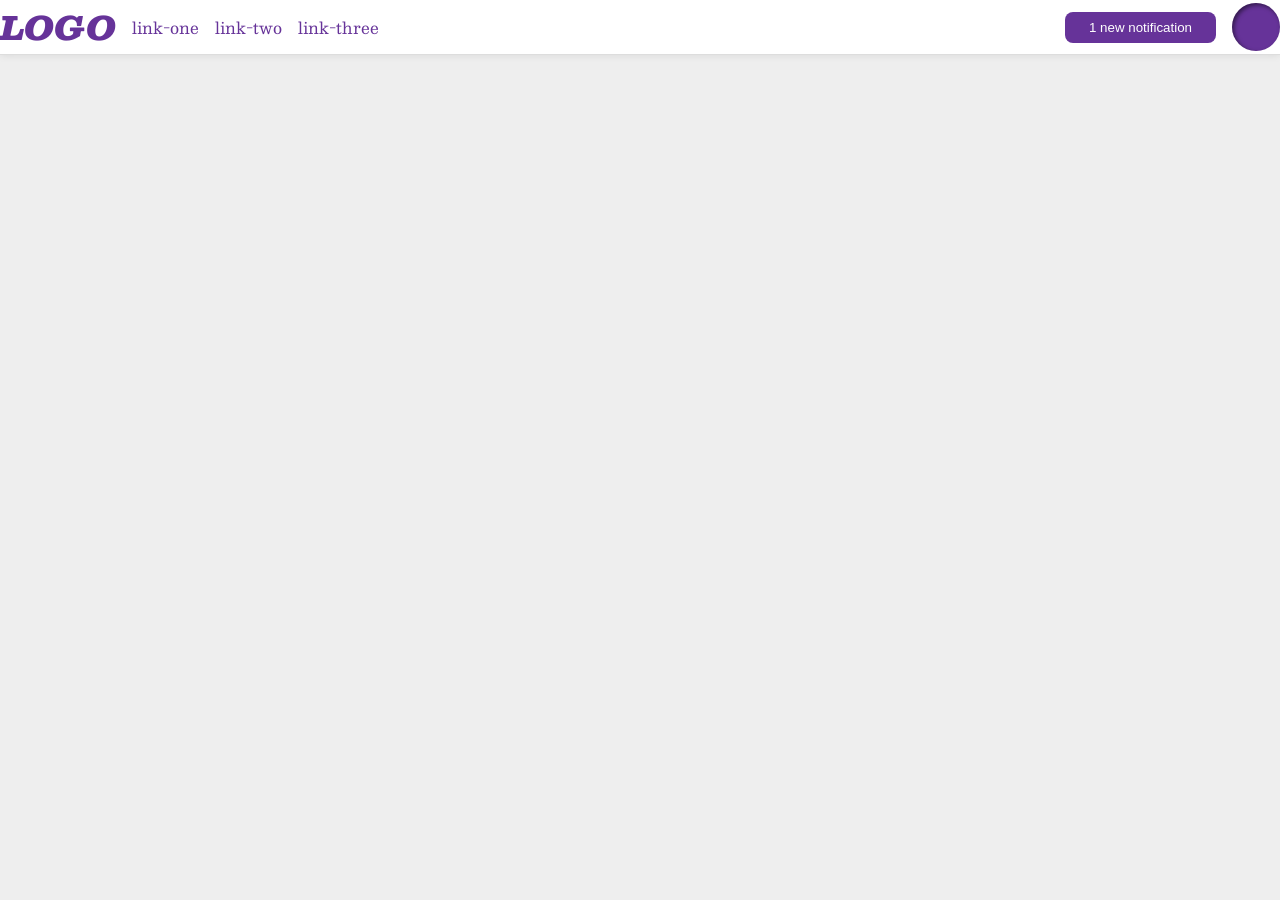
<file: foundations/flex/03-flex-header-2/index.html>
<!DOCTYPE html>
<html lang="en">
  <head>
    <meta charset="UTF-8">
    <meta http-equiv="X-UA-Compatible" content="IE=edge">
    <meta name="viewport" content="width=device-width, initial-scale=1.0">
    <title>Flex Header 2</title>
    <link rel="stylesheet" href="style.css">
  </head>
  <body>
    <div class="header">
      <div class="left">
      <div class="logo">
        LOGO
      </div>
      <ul class="links">
        <li><a href="https://google.com">link-one</a></li>
        <li><a href="https://google.com">link-two</a></li>
        <li><a href="https://google.com">link-three</a></li>
      </ul>
      </div>
        <div class="right">
      <button class="notifications">
        1 new notification
      </button>
      <div class="profile-image"></div>
      </div>
    </div>
  </body>
</html>
</file>
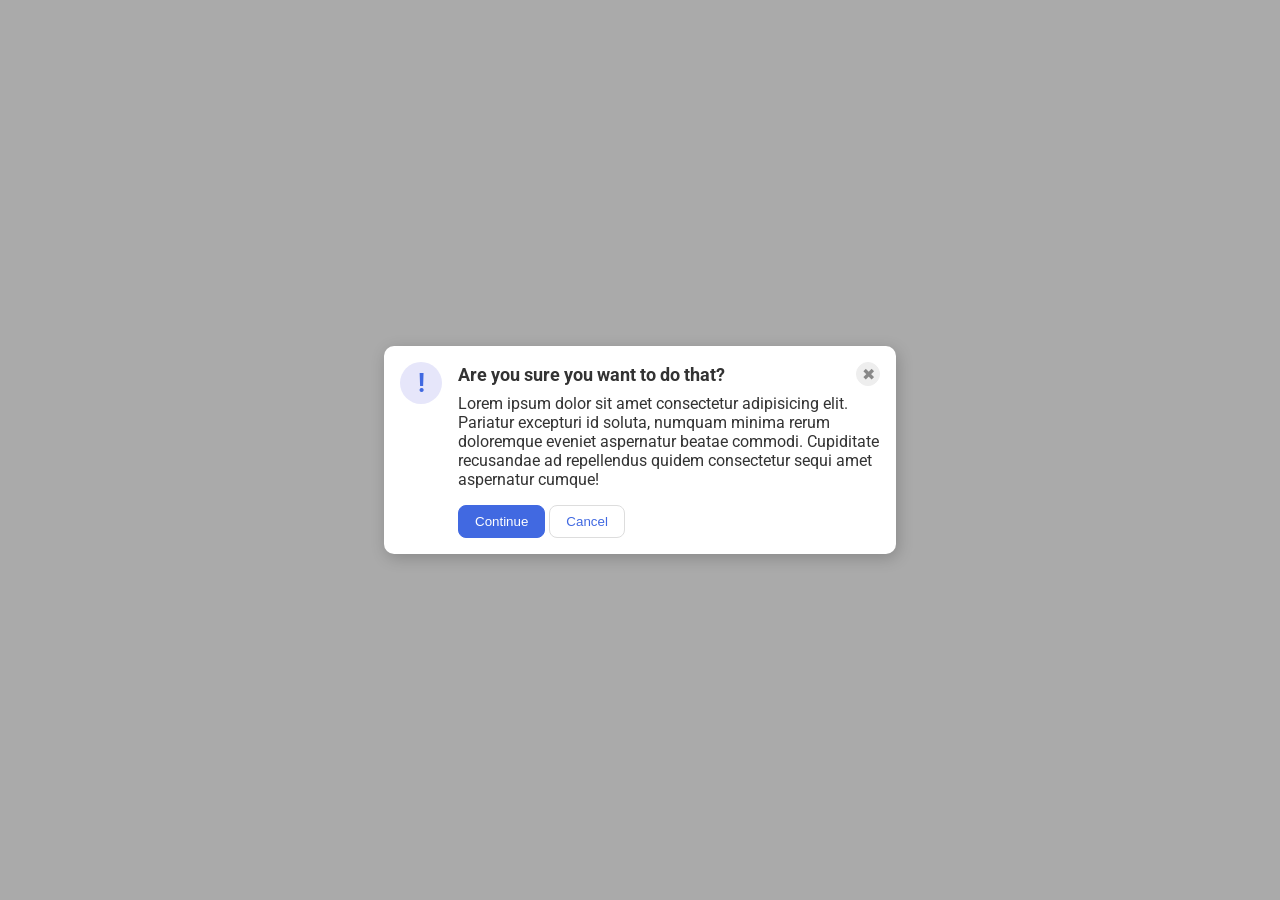
<file: foundations/flex/05-flex-modal/index.html>
<!DOCTYPE html>
<html lang="en">
  <head>
    <meta charset="UTF-8">
    <meta http-equiv="X-UA-Compatible" content="IE=edge">
    <meta name="viewport" content="width=device-width, initial-scale=1.0">
    <link rel="stylesheet" href="style.css">
    <title>Modal</title>
  </head>
  <body>
  <div class="modal">
      <div class="icon">!</div>
      <!-- additional container used here -->
      <div class="container">
        <!-- header div was moved to encompass the close button as well -->
        <div class="header">Are you sure you want to do that?
          <button class="close-button">✖</button>
        </div>
        <div class="text">Lorem ipsum dolor sit amet consectetur adipisicing elit. Pariatur excepturi id soluta, numquam minima rerum doloremque eveniet aspernatur beatae commodi. Cupiditate recusandae ad repellendus quidem consectetur sequi amet aspernatur cumque!</div>
        <button class="continue">Continue</button>
        <button class="cancel">Cancel</button>
      </div>
    </div>
  </body>
</html>
</file>
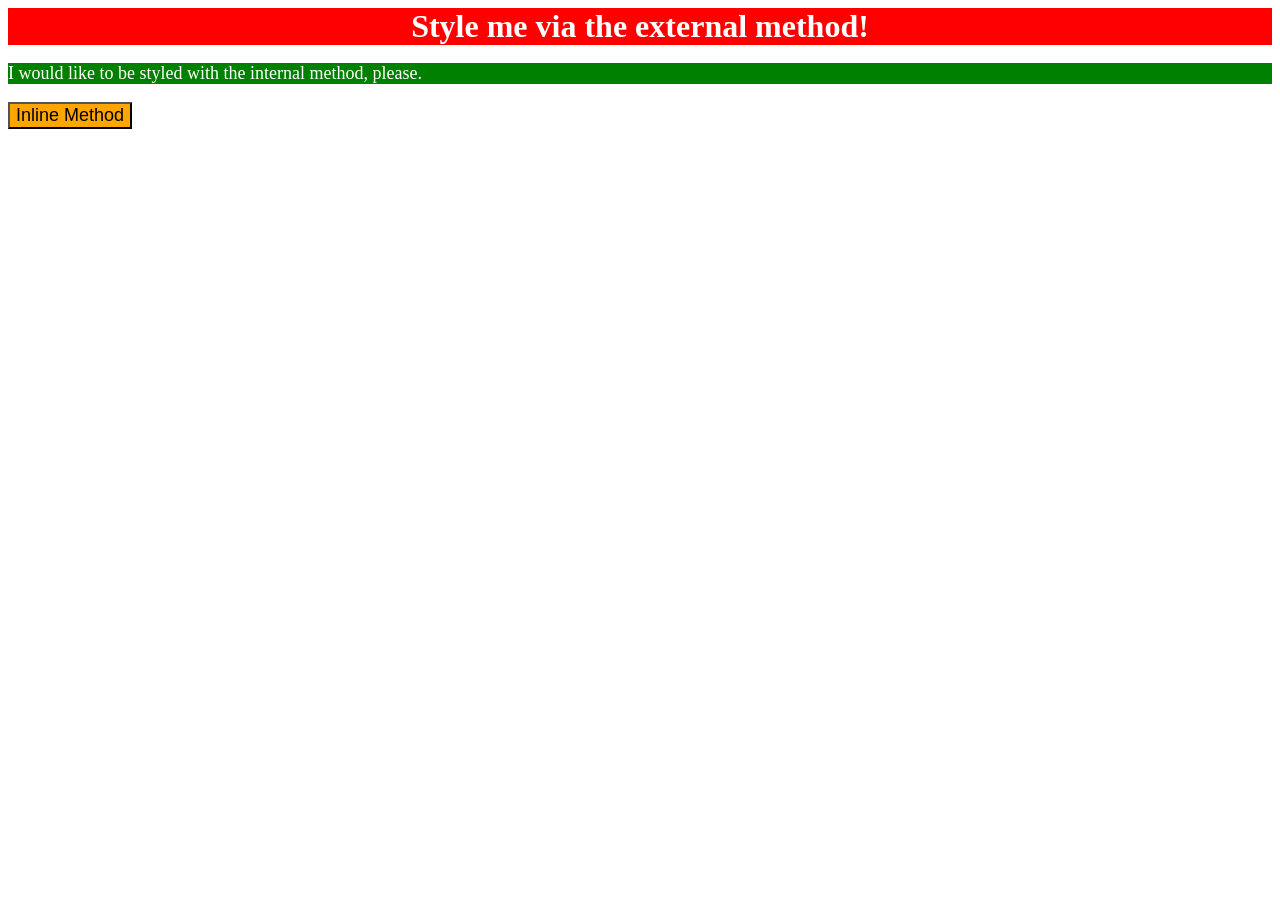
<file: foundations/intro-to-css/01-css-methods/index.html>
<!DOCTYPE html>
<html lang="en">
  <head>
    <meta charset="UTF-8">
    <meta http-equiv="X-UA-Compatible" content="IE=edge">
    <meta name="viewport" content="width=device-width, initial-scale=1.0">
    <link rel="stylesheet" href="style.css">
    <title>Methods for Adding CSS</title>
    <style>
      p{
        background-color: green;
        color: white;
        font-size: 18px;
      }
    </style>
  </head>
  <body>
    <div>Style me via the external method!</div>
    <p>I would like to be styled with the internal method, please.</p>
    <button style="background-color: orange; font-size: 18px;">Inline Method</button>
  </body>
</html>
</file>
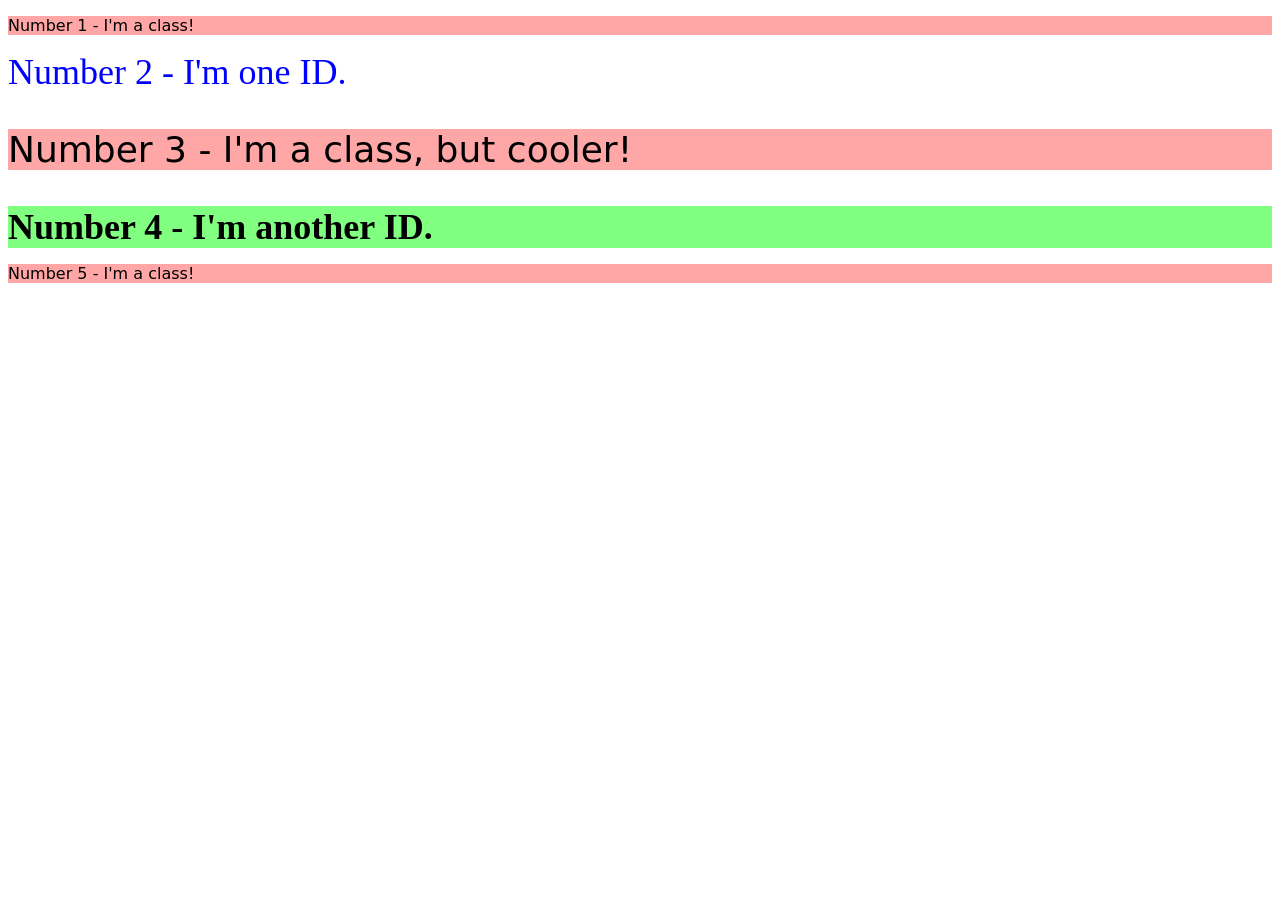
<file: foundations/intro-to-css/02-class-id-selectors/index.html>
<!DOCTYPE html>
<html lang="en">
  <head>
    <meta charset="UTF-8">
    <meta http-equiv="X-UA-Compatible" content="IE=edge">
    <meta name="viewport" content="width=device-width, initial-scale=1.0">
    <title>Class and ID Selectors</title>
    <link rel="stylesheet" href="style.css">
  </head>
  <body>
    <p class="class1">Number 1 - I'm a class!</p>
    <div id="two">Number 2 - I'm one ID.</div>
    <p class="class1 adjust-font-size">Number 3 - I'm a class, but cooler!</p>
    <div id="four" class="adjust-font-size">Number 4 - I'm another ID.</div>
    <p class="class1">Number 5 - I'm a class!</p>
  </body>
</html>
</file>
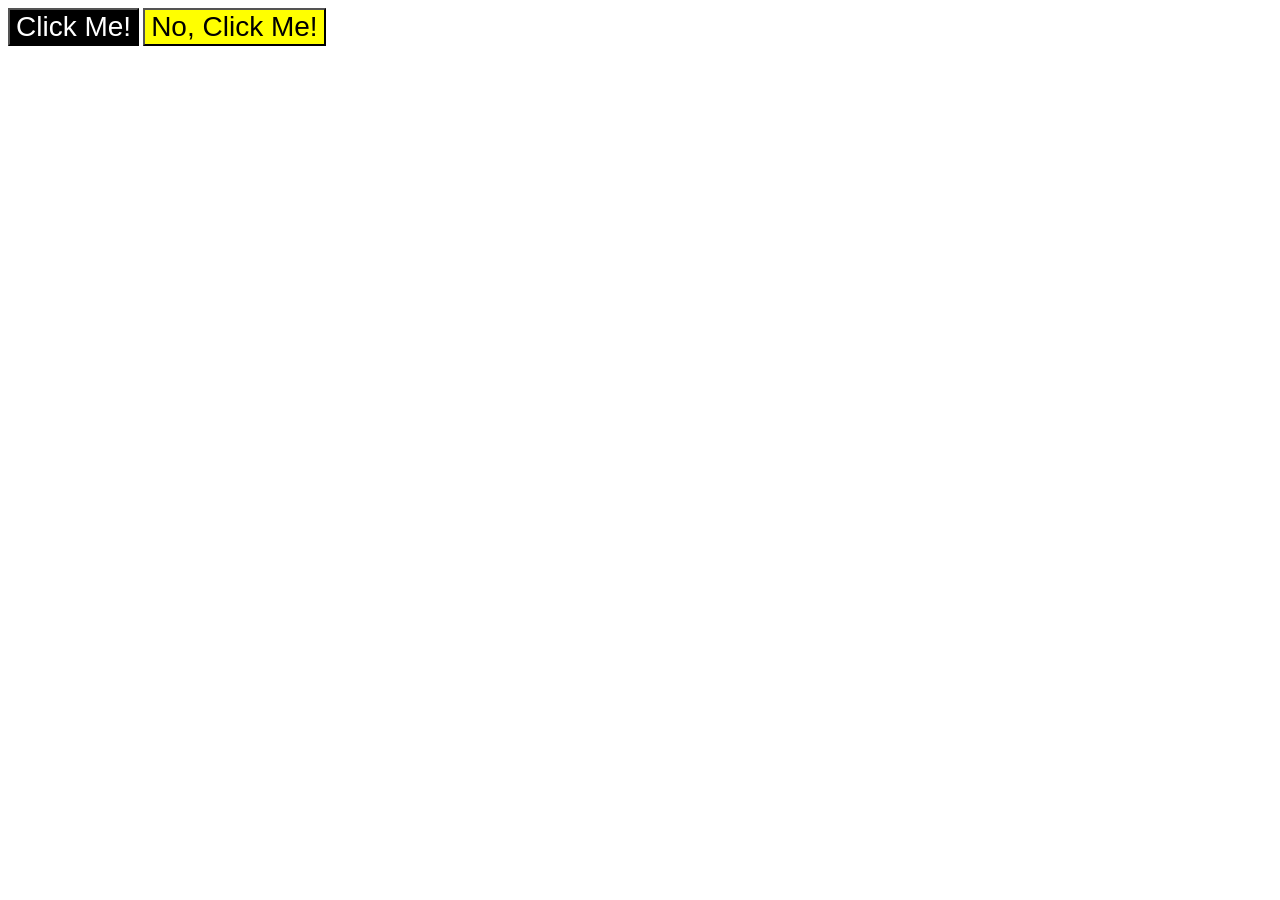
<file: foundations/intro-to-css/03-grouping-selectors/index.html>
<!DOCTYPE html>
<html lang="en">
  <head>
    <meta charset="UTF-8">
    <meta http-equiv="X-UA-Compatible" content="IE=edge">
    <meta name="viewport" content="width=device-width, initial-scale=1.0">
    <title>Grouping Selectors</title>
    <link rel="stylesheet" href="style.css">
  </head>
  <body>
    <button class="simple">Click Me!</button>
    <button class="not">No, Click Me!</button>
  </body>
</html>
</file>
<file: foundations/flex/03-flex-header-2/style.css>
/* this is some magical font-importing.  
you'll learn about it later. */
@import url('https://fonts.googleapis.com/css2?family=Besley:ital,wght@0,400;1,900&display=swap');

body {
  margin: 0;
  background: #eee;
  font-family: Besley, serif;
}

.header {
  background: white;
  border-bottom: 1px solid #ddd;
  box-shadow: 0 0 8px rgba(0,0,0,.1);
  display: flex;
 justify-content: space-between;
  gap: 8px;
}

.profile-image {
  background: rebeccapurple;
  box-shadow: inset 2px 2px 4px rgba(0,0,0,.5);
  border-radius: 50%;
  width: 48px;
  height: 48px;
  
  
}

.logo {
  color: rebeccapurple;
  font-size: 32px;
  font-weight: 900;
  font-style: italic;


}

button {
  border: none;
  border-radius: 8px;
  background: rebeccapurple;
  color: white;
  padding: 8px 24px;
 
}

a {
  /* this removes the line under our links */
  text-decoration: none;
  color: rebeccapurple;
}

ul {
  list-style-type: none;
  display: flex;
  margin: 0;
  padding: 0;
  gap: 16px;
}
.left, .right {
  display: flex;
  align-items: center;
  gap: 16px;
}
</file>
<file: foundations/flex/05-flex-modal/style.css>
@import url('https://fonts.googleapis.com/css2?family=Roboto:wght@400;700&display=swap');

html, body {
  height: 100%;
}

body {
  font-family: Roboto, sans-serif;
  margin: 0;
  background: #aaa;
  color: #333;
  /* I'll give you this one for free lol */
  display: flex;
  align-items: center;
  justify-content: center;
}

.modal {
  background: white;
  width: 480px;
  border-radius: 10px;
  box-shadow: 2px 4px 16px rgba(0,0,0,.2);
  display: flex;
  gap: 16px;
  padding: 16px;
}

.icon {
  color: royalblue;
  font-size: 26px;
  font-weight: 700;
  background: lavender;
  width: 42px;
  height: 42px;
  border-radius: 50%;
  display: flex;
  align-items: center;
  justify-content: center;

  
  /* this keeps the icon from getting smashed by the text */
  flex-shrink: 0;

}

.close-button {
  background: #eee;
  border-radius: 50%;
  color: #888;
  font-weight: 400;
  font-size: 16px;
  height: 24px;
  width: 24px;
  display: flex;
  align-items: center;
  justify-content: center;
  border: 1px solid #eee;
  padding: 0;
}

button {
  cursor: pointer;
  padding: 8px 16px;
  border-radius: 8px;
}

button.continue {
  background: royalblue;
  border: 1px solid royalblue;
  color: white;
}

button.cancel {
  background: white;
  border: 1px solid #ddd;
  color: royalblue;
}

.header{
   display: flex;
  align-items: center;
  justify-content: space-between;
  font-size: 18px;
  font-weight: 700;
  margin-bottom: 8px;
}

.text {
  margin-bottom: 16px;
}
</file>
<file: foundations/intro-to-css/01-css-methods/style.css>
div{
    background-color: red;
    text-align: center;

    color: white;
    font-size: 32px;
    font-weight: bold;

}
</file>
<file: foundations/intro-to-css/02-class-id-selectors/style.css>
/* Add CSS Styling */
.class1{
    background-color: rgb(255, 167, 167);
    font-family: Verdana, "DejaVu Sans", sans-serif;
    
    
}
.adjust-font-size{
    font-size: 36px;
}
#two{
    color: blue;
    font-size: 36px;
}

#four {
  background-color: hsl(120, 100%, 75%);
  font-weight: bold;
}
</file>
<file: foundations/intro-to-css/03-grouping-selectors/style.css>
/* Add CSS Styling */
.simple{
    background-color: black;
    color: white;
}

.not{
    background-color: yellow;
}

.simple,.not{
    font-size: 28px;
    font-family:sans-serif;
}
</file>
